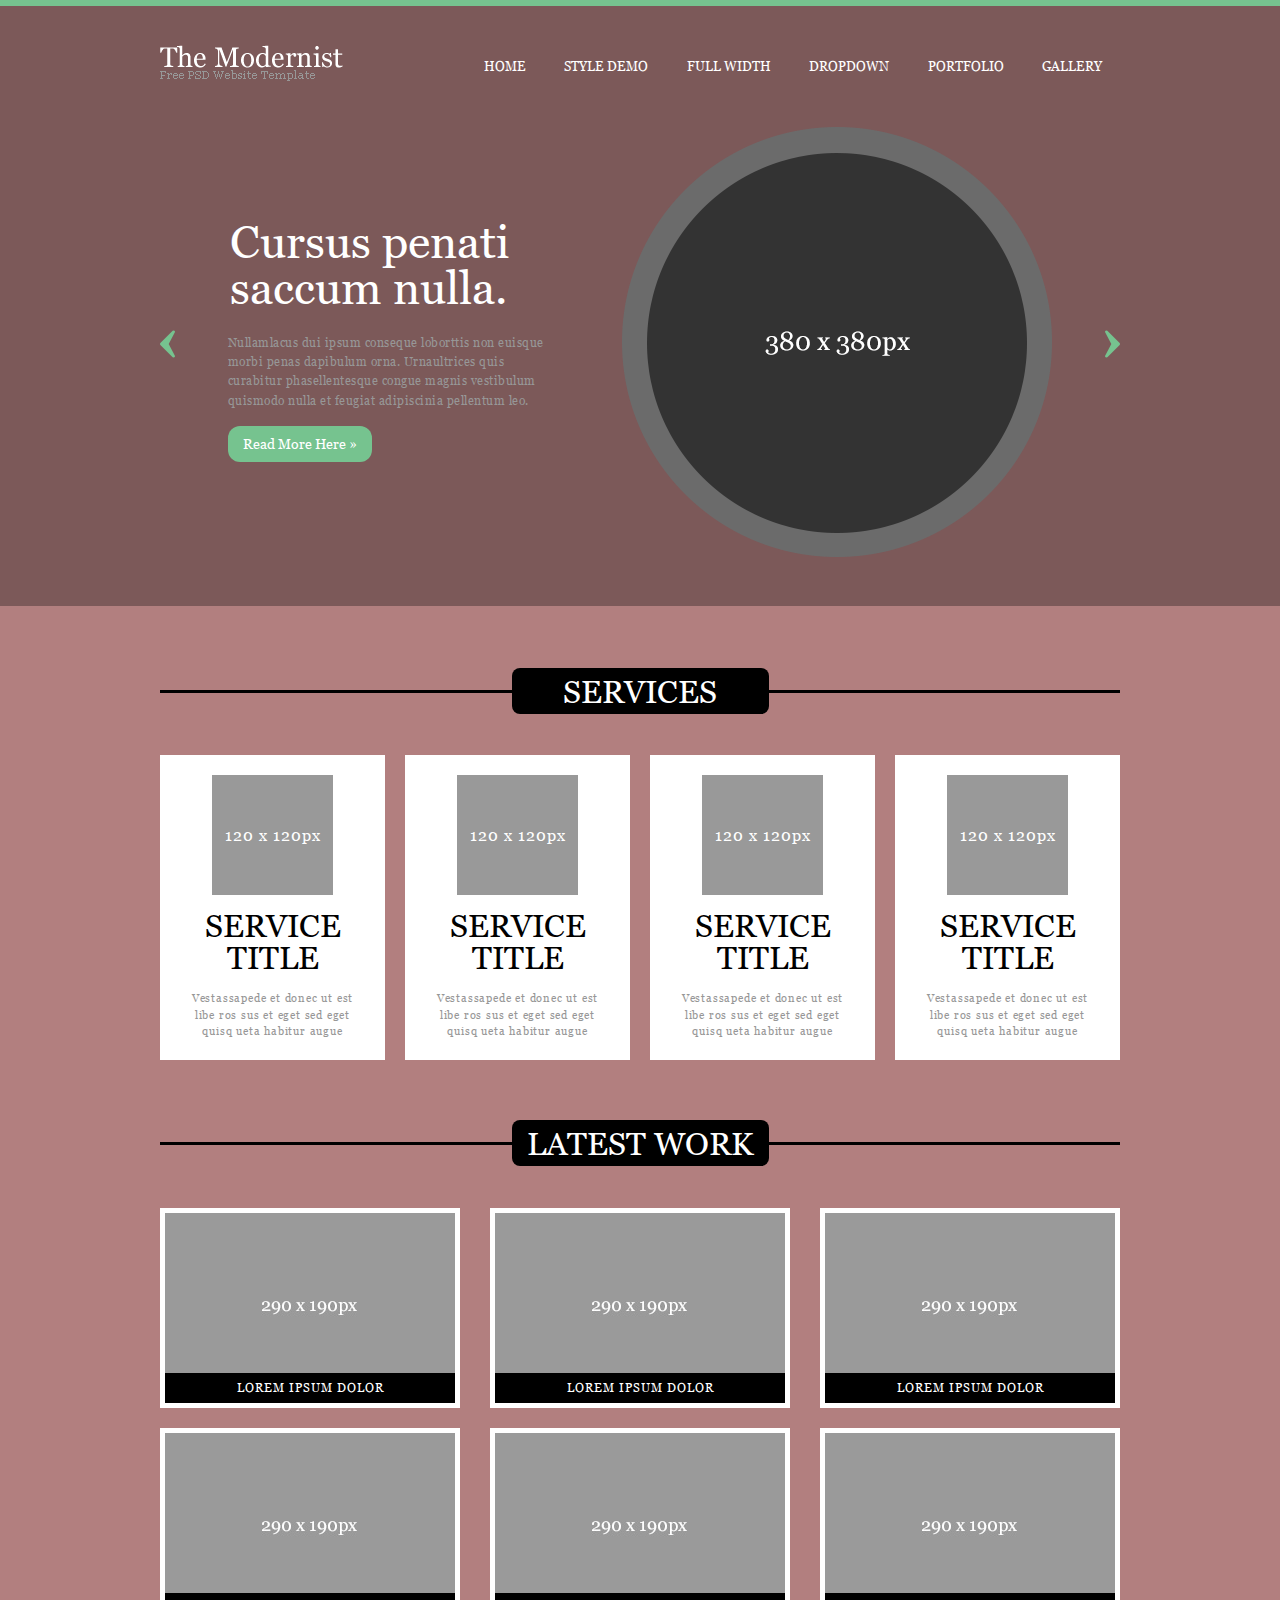
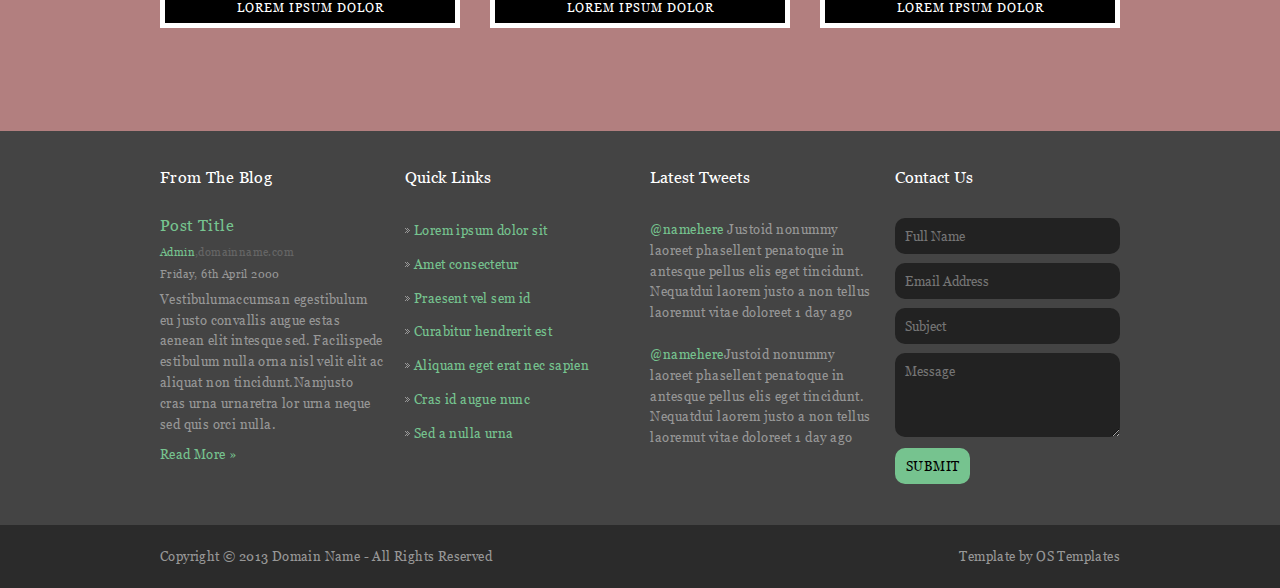
<file: index.html>
<!DOCTYPE html>
<html lang="en">
<head>
    <meta charset="UTF-8">
    <meta http-equiv="X-UA-Compatible" content="IE=edge">
    <meta name="viewport" content="width=device-width, initial-scale=1.0">
    <title>SASS Testing Project1</title>
    <link rel="stylesheet" href="css/reset.css">
    <link rel="stylesheet" href="css/share.css">
    <!-- <script src="http://ajax.googleapis.com/ajax/libs/jquery/1.9.1/jquery.min.js"></script> -->
</head>
<body>
    <header>
        <div class="container">
            <h1 class="logo"><a href="#">
                <img src="images/logo.png" alt="The Modernist">
            </a>
            </h1>
            <p class="menu-trigger">
                <span></span>
                <span></span>
                <span></span>
            </p>
           
                <ul class="nav"> 
                    <li><a href="#" class="active">Home</a></li>
                    <li><a href="#">Style Demo</a></li>
                    <li><a href="#">Full Width</a></li>
                    <li><a href="#">Dropdown</a></li>
                    <li><a href="#">Portfolio</a></li>
                    <li><a href="#">Gallery</a></li>
                </ul>
           
           
        </div>
    </header>
    <section class="sec-cursus">
        <div class="container">
            <div class="cursus-blk">
                <h2>Cursus penati 
                    saccum nulla.</h2>
                <p>Nullamlacus dui ipsum conseque loborttis 
                    non euisque morbi penas dapibulum orna. 
                    Urnaultrices quis curabitur phasellentesque 
                    congue magnis vestibulum quismodo 
                    nulla et feugiat adipiscinia pellentum leo.</p>
                    <a href="#">Read More Here »</a>
            </div>
            <div class="cursus-img">
                <!-- <span>380 x 380px</span> -->
                <img src="images/img_380px.png" alt="">
            </div>
        </div>
    </section>
    <section class="sec-service">
        <div class="container">
            <h3 class="cmn-header"><span>SERVICES</span></h3>
            <ul class="serviec-lists">
                <li>
                    <a href="#">
                    <div class="cmn-img">120 x 120px</div>
                    <h4 class="service-ttl">SERVICE TITLE</h4>
                    <p class="service-txt">Vestassapede et donec ut est libe ros sus et eget sed eget quisq ueta habitur augue</p>
                    </a>
                </li>
                <li>
                    <a href="#">
                        <div class="cmn-img">120 x 120px</div>
                    <h4 class="service-ttl">SERVICE TITLE</h4>
                    <p class="service-txt">Vestassapede et donec ut est libe ros sus et eget sed eget quisq ueta habitur augue</p>
                    </a>
                </li>
                <li>
                    <a href="#">
                        <div class="cmn-img">120 x 120px</div>
                    <h4 class="service-ttl">SERVICE TITLE</h4>
                    <p class="service-txt">Vestassapede et donec ut est libe ros sus et eget sed eget quisq ueta habitur augue</p>
                    </a>
                </li>
                <li>
                    <a href="#">
                        <div class="cmn-img">120 x 120px</div>
                    <h4 class="service-ttl">SERVICE TITLE</h4>
                    <p class="service-txt">Vestassapede et donec ut est libe ros sus et eget sed eget quisq ueta habitur augue</p>
                    </a>
                </li>
            </ul>
        </div>
    </section>

    <section class="sec-latestwork">
        <div class="container">
            <h3 class="cmn-header"><span>LATEST WORK</span></h3>
            <ul class="latest-lists">
                <li>
                    <a href="#">
                    <img src="images/Group 3.jpg" alt="" class="latest-img">
                    <p class="work-txt">LOREM IPSUM DOLOR</p>
                    </a>
                </li>
                <li>
                    <a href="#">
                        <img src="images/Group 3.jpg" alt="" class="latest-img">
                        <p class="work-txt">LOREM IPSUM DOLOR</p>
                        </a>
                </li>
                <li>
                    <a href="#">
                        <img src="images/Group 3.jpg" alt="" class="latest-img">
                        <p class="work-txt">LOREM IPSUM DOLOR</p>
                        </a>
                </li>
                <li>
                    <a href="#">
                        <img src="images/Group 3.jpg" alt="" class="latest-img">
                        <p class="work-txt">LOREM IPSUM DOLOR</p>
                        </a>
                </li>
                <li>
                    <a href="#">
                        <img src="images/Group 3.jpg" alt="" class="latest-img">
                        <p class="work-txt">LOREM IPSUM DOLOR</p>
                        </a>
                </li>
                <li>
                    <a href="#">
                        <img src="images/Group 3.jpg" alt="" class="latest-img">
                        <p class="work-txt">LOREM IPSUM DOLOR</p>
                        </a>
                </li>
                
            </ul>
        </div>
    </section>
    <section class="sec-footer">
        <div class="container">
            <ul class="footer">
                <li class="blog">
                    <h5 class="footer-header">From The Blog</h5>
                    <h6 class="footer-subheader">Post Title</h6>
                    <p class="link"><span class="admin">Admin</span> ,<a href="#">domainname.com</a></p>
                    <p class="date">Friday, 6th April 2000</p>
                    <p>Vestibulumaccumsan egestibulum <br>
                        eu justo convallis augue estas <br>
                        aenean elit intesque sed. Facilispede <br>
                        estibulum nulla orna nisl velit elit ac <br>
                        aliquat non tincidunt.Namjusto  <br>
                        cras urna urnaretra lor urna neque <br>
                        sed quis orci nulla.</p>
                        <a href="#" class="read-more">Read More »</a>
                </li>
                <li class="links"> 
                     <h5 class="footer-header">Quick Links</h5>
                     <ul>
                        <li><a href="#">Lorem ipsum dolor sit</a></li>
                        <li><a href="#">Amet consectetur</a></li>
                        <li><a href="#">Praesent vel sem id</a></li>
                        <li><a href="#">Curabitur hendrerit est</a></li>
                        <li><a href="#">Aliquam eget erat nec sapien</a></li>
                        <li><a href="#">Cras id augue nunc</a></li>
                        <li><a href="#">Sed a nulla urna</a></li>
                     </ul>
                </li>
                <li class="tweets">
                    <h5 class="footer-header">Latest Tweets</h5>
                    <p><a href="#" class="name">@namehere</a> Justoid nonummy laoreet 
                        phasellent penatoque in antesque 
                        pellus elis eget tincidunt.
                        Nequatdui laorem justo a non tellus 
                        laoremut vitae doloreet 1 day ago</p>
                    <p><a href="#" class="name">@namehere </a>Justoid nonummy laoreet 
                        phasellent penatoque in antesque
                        pellus elis eget tincidunt.
                        Nequatdui laorem justo a non tellus 
                        laoremut vitae doloreet 1 day ago</p>
                </li>
                <li class="contact-us">
                    <h5 class="footer-header">Contact Us</h5>
                    <form action="#">
                        <input type="name" placeholder="Full Name">
                        <input type="email" placeholder="Email Address">
                        <input type="text" placeholder="Subject">
                        <textarea name="text" id="" cols="30" rows="4" placeholder="Message"></textarea>
                        <input type="submit" placeholder="Submit" class="submit">
                    </form>
                </li>
            </ul>
        </div>
        <div class="copyright">
            <div class="container">
                <p>Copyright © 2013 Domain Name - All Rights Reserved</p>
                <p>Template by OS Templates</p>
            </div>
        </div>
      
    </section>
</body>
    <script src="js/all.min.js"></script>
    <script src="js/common.js"></script>
</html>
</file>
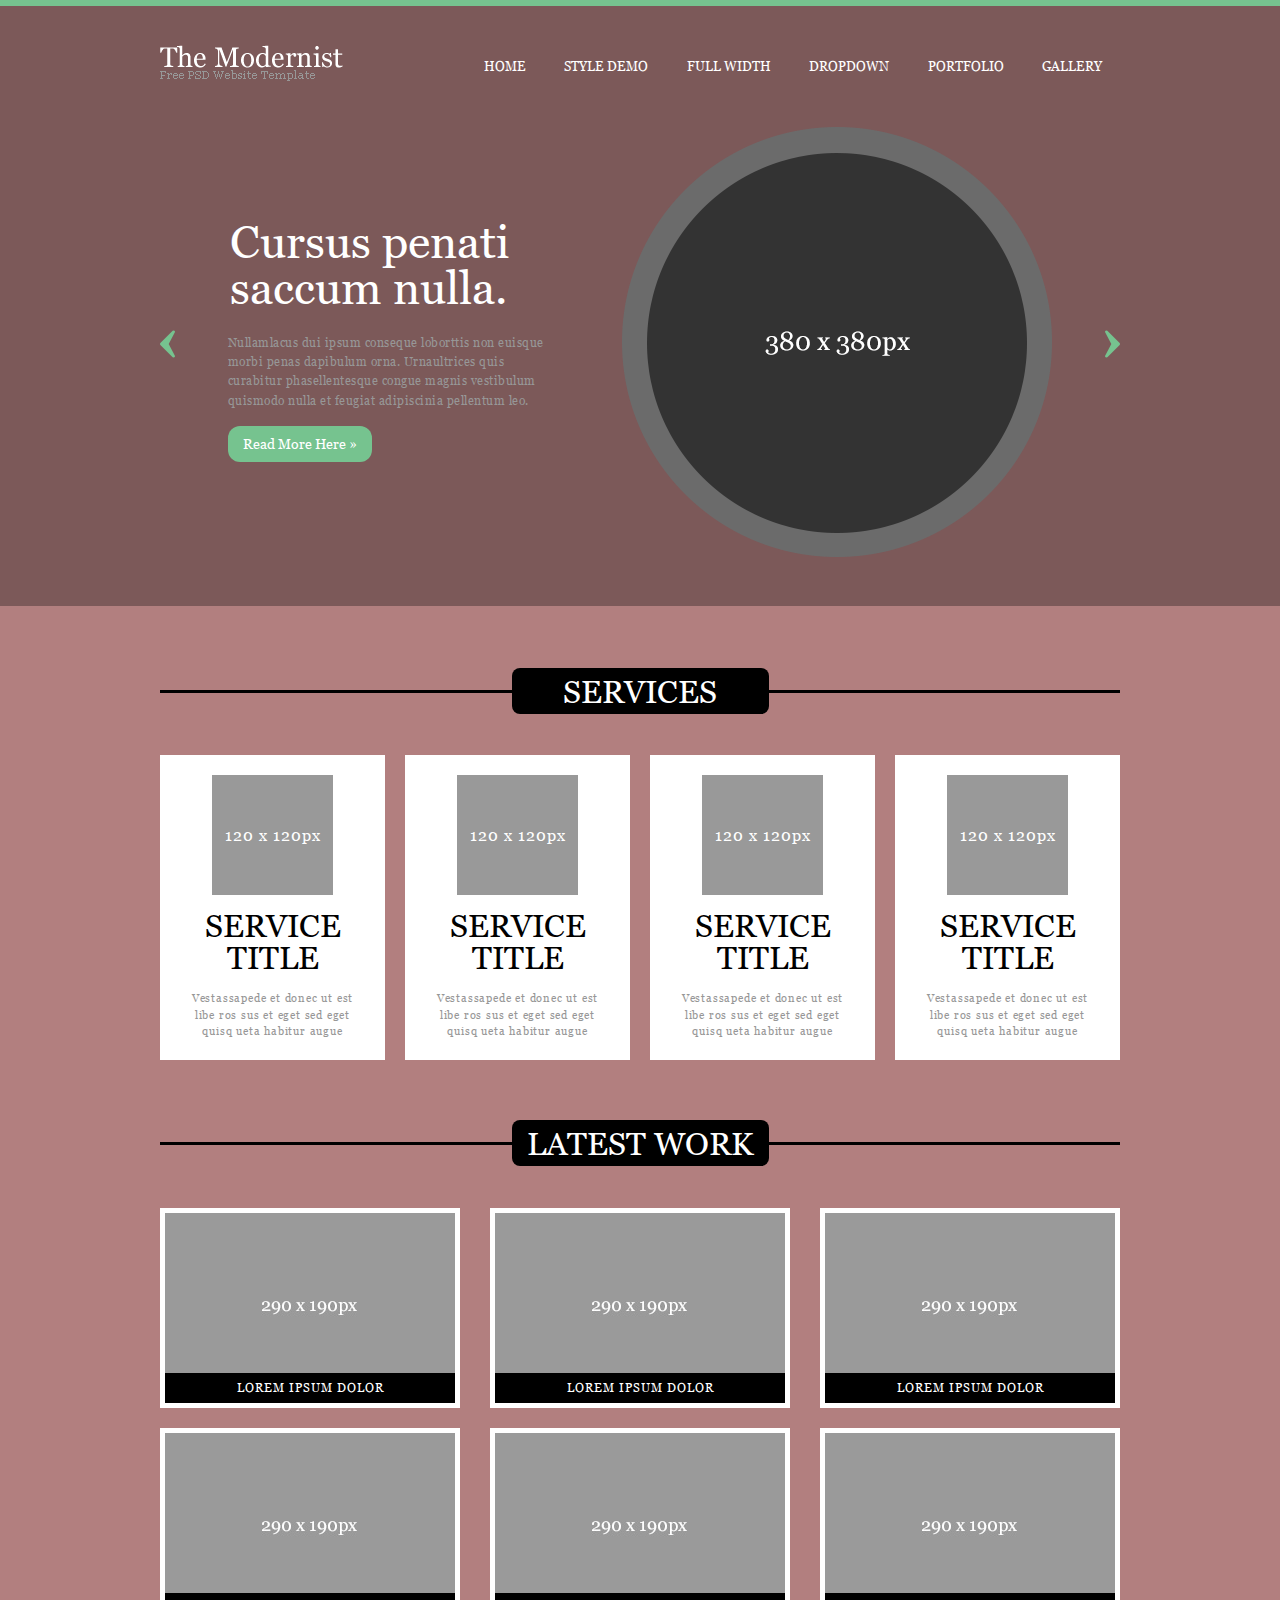
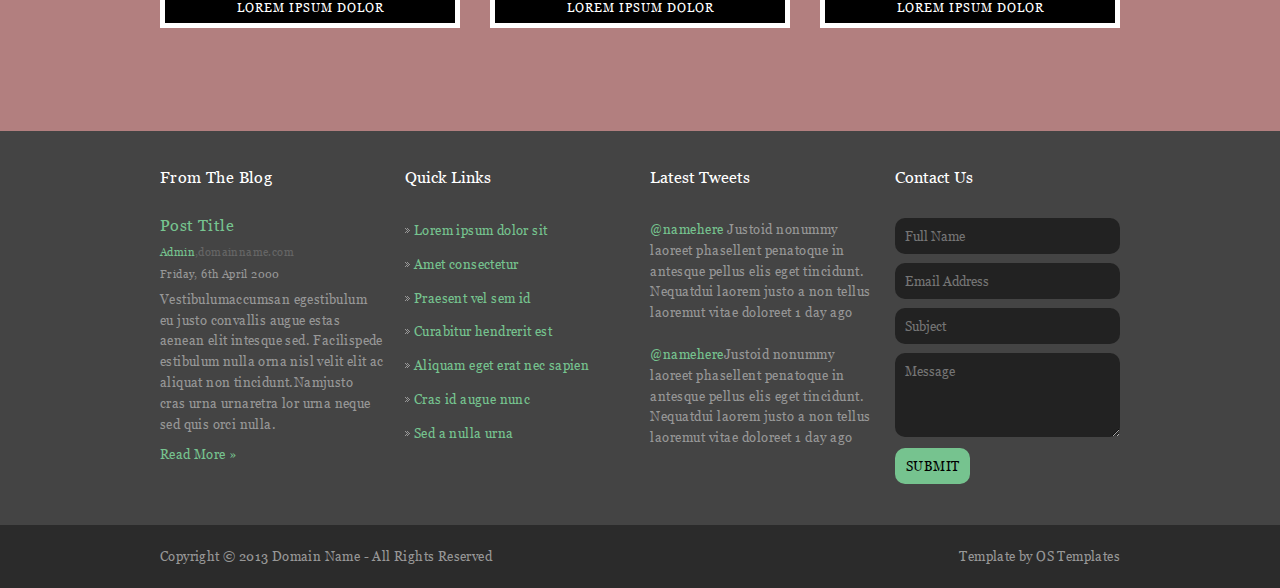
<file: testing pj(complete,perfect)sass/index.html>
<!DOCTYPE html>
<html lang="en">
<head>
    <meta charset="UTF-8">
    <meta http-equiv="X-UA-Compatible" content="IE=edge">
    <meta name="viewport" content="width=device-width, initial-scale=1.0">
    <title>SASS Testing Project1</title>
    <link rel="stylesheet" href="css/reset.css">
    <link rel="stylesheet" href="css/share.css">
    <!-- <script src="http://ajax.googleapis.com/ajax/libs/jquery/1.9.1/jquery.min.js"></script> -->
</head>
<body>
    <header>
        <div class="container">
            <h1 class="logo"><a href="#">
                <img src="images/logo.png" alt="The Modernist">
            </a>
            </h1>
            <p class="menu-trigger">
                <span></span>
                <span></span>
                <span></span>
            </p>
           
                <ul class="nav"> 
                    <li><a href="#" class="active">Home</a></li>
                    <li><a href="#">Style Demo</a></li>
                    <li><a href="#">Full Width</a></li>
                    <li><a href="#">Dropdown</a></li>
                    <li><a href="#">Portfolio</a></li>
                    <li><a href="#">Gallery</a></li>
                </ul>
           
           
        </div>
    </header>
    <section class="sec-cursus">
        <div class="container">
            <div class="cursus-blk">
                <h2>Cursus penati 
                    saccum nulla.</h2>
                <p>Nullamlacus dui ipsum conseque loborttis 
                    non euisque morbi penas dapibulum orna. 
                    Urnaultrices quis curabitur phasellentesque 
                    congue magnis vestibulum quismodo 
                    nulla et feugiat adipiscinia pellentum leo.</p>
                    <a href="#">Read More Here »</a>
            </div>
            <div class="cursus-img">
                <!-- <span>380 x 380px</span> -->
                <img src="images/img_380px.png" alt="">
            </div>
        </div>
    </section>
    <section class="sec-service">
        <div class="container">
            <h3 class="cmn-header"><span>SERVICES</span></h3>
            <ul class="serviec-lists">
                <li>
                    <a href="#">
                    <div class="cmn-img">120 x 120px</div>
                    <h4 class="service-ttl">SERVICE TITLE</h4>
                    <p class="service-txt">Vestassapede et donec ut est libe ros sus et eget sed eget quisq ueta habitur augue</p>
                    </a>
                </li>
                <li>
                    <a href="#">
                        <div class="cmn-img">120 x 120px</div>
                    <h4 class="service-ttl">SERVICE TITLE</h4>
                    <p class="service-txt">Vestassapede et donec ut est libe ros sus et eget sed eget quisq ueta habitur augue</p>
                    </a>
                </li>
                <li>
                    <a href="#">
                        <div class="cmn-img">120 x 120px</div>
                    <h4 class="service-ttl">SERVICE TITLE</h4>
                    <p class="service-txt">Vestassapede et donec ut est libe ros sus et eget sed eget quisq ueta habitur augue</p>
                    </a>
                </li>
                <li>
                    <a href="#">
                        <div class="cmn-img">120 x 120px</div>
                    <h4 class="service-ttl">SERVICE TITLE</h4>
                    <p class="service-txt">Vestassapede et donec ut est libe ros sus et eget sed eget quisq ueta habitur augue</p>
                    </a>
                </li>
            </ul>
        </div>
    </section>

    <section class="sec-latestwork">
        <div class="container">
            <h3 class="cmn-header"><span>LATEST WORK</span></h3>
            <ul class="latest-lists">
                <li>
                    <a href="#">
                    <img src="images/Group 3.jpg" alt="" class="latest-img">
                    <p class="work-txt">LOREM IPSUM DOLOR</p>
                    </a>
                </li>
                <li>
                    <a href="#">
                        <img src="images/Group 3.jpg" alt="" class="latest-img">
                        <p class="work-txt">LOREM IPSUM DOLOR</p>
                        </a>
                </li>
                <li>
                    <a href="#">
                        <img src="images/Group 3.jpg" alt="" class="latest-img">
                        <p class="work-txt">LOREM IPSUM DOLOR</p>
                        </a>
                </li>
                <li>
                    <a href="#">
                        <img src="images/Group 3.jpg" alt="" class="latest-img">
                        <p class="work-txt">LOREM IPSUM DOLOR</p>
                        </a>
                </li>
                <li>
                    <a href="#">
                        <img src="images/Group 3.jpg" alt="" class="latest-img">
                        <p class="work-txt">LOREM IPSUM DOLOR</p>
                        </a>
                </li>
                <li>
                    <a href="#">
                        <img src="images/Group 3.jpg" alt="" class="latest-img">
                        <p class="work-txt">LOREM IPSUM DOLOR</p>
                        </a>
                </li>
                
            </ul>
        </div>
    </section>
    <section class="sec-footer">
        <div class="container">
            <ul class="footer">
                <li class="blog">
                    <h5 class="footer-header">From The Blog</h5>
                    <h6 class="footer-subheader">Post Title</h6>
                    <p class="link"><span class="admin">Admin</span> ,<a href="#">domainname.com</a></p>
                    <p class="date">Friday, 6th April 2000</p>
                    <p>Vestibulumaccumsan egestibulum <br>
                        eu justo convallis augue estas <br>
                        aenean elit intesque sed. Facilispede <br>
                        estibulum nulla orna nisl velit elit ac <br>
                        aliquat non tincidunt.Namjusto  <br>
                        cras urna urnaretra lor urna neque <br>
                        sed quis orci nulla.</p>
                        <a href="#" class="read-more">Read More »</a>
                </li>
                <li class="links"> 
                     <h5 class="footer-header">Quick Links</h5>
                     <ul>
                        <li><a href="#">Lorem ipsum dolor sit</a></li>
                        <li><a href="#">Amet consectetur</a></li>
                        <li><a href="#">Praesent vel sem id</a></li>
                        <li><a href="#">Curabitur hendrerit est</a></li>
                        <li><a href="#">Aliquam eget erat nec sapien</a></li>
                        <li><a href="#">Cras id augue nunc</a></li>
                        <li><a href="#">Sed a nulla urna</a></li>
                     </ul>
                </li>
                <li class="tweets">
                    <h5 class="footer-header">Latest Tweets</h5>
                    <p><a href="#" class="name">@namehere</a> Justoid nonummy laoreet 
                        phasellent penatoque in antesque 
                        pellus elis eget tincidunt.
                        Nequatdui laorem justo a non tellus 
                        laoremut vitae doloreet 1 day ago</p>
                    <p><a href="#" class="name">@namehere </a>Justoid nonummy laoreet 
                        phasellent penatoque in antesque
                        pellus elis eget tincidunt.
                        Nequatdui laorem justo a non tellus 
                        laoremut vitae doloreet 1 day ago</p>
                </li>
                <li class="contact-us">
                    <h5 class="footer-header">Contact Us</h5>
                    <form action="#">
                        <input type="name" placeholder="Full Name">
                        <input type="email" placeholder="Email Address">
                        <input type="text" placeholder="Subject">
                        <textarea name="text" id="" cols="30" rows="4" placeholder="Message"></textarea>
                        <input type="submit" placeholder="Submit" class="submit">
                    </form>
                </li>
            </ul>
        </div>
        <div class="copyright">
            <div class="container">
                <p>Copyright © 2013 Domain Name - All Rights Reserved</p>
                <p>Template by OS Templates</p>
            </div>
        </div>
      
    </section>
</body>
    <script src="js/all.min.js"></script>
    <script src="js/common.js"></script>
</html>
</file>
<file: css/share.css>
@font-face {
  font-family: "Georgia";
  src: url("/fonts/georgia.ttf");
}
* {
  box-sizing: border-box;
  padding: 0;
  margin: 0;
}

img {
  max-width: 100%;
}

.container {
  max-width: 960px;
  margin: 0 auto;
}
@media screen and (min-width : 768px) and (max-width: 1024px) {
  .container {
    max-width: 93.75vw;
  }
}
@media screen and (max-width : 767.9px) {
  .container {
    max-width: 100%;
    padding: 0 2.43vw;
  }
}

body {
  background-color: #7c5959;
  border-top: 6px solid #76c38f;
  color: #fff;
  font-weight: 400;
  font-family: "Georgia", sans-serif;
}
@media screen and (min-width : 768px) and (max-width: 1024px) {
  body {
    border-top: 0.586vw solid #76c38f;
  }
}
@media screen and (max-width : 767.9px) {
  body {
    border-top: 0.782vw solid #76c38f;
  }
}
body header .container {
  display: flex;
  justify-content: space-between;
  padding: 39px 0;
}
@media screen and (min-width : 768px) and (max-width: 1024px) {
  body header .container {
    padding: 3.809vw 0;
  }
}
@media screen and (max-width : 767.9px) {
  body header .container {
    padding: 5.085vw 2.43vw;
  }
}
body header .container .menu-trigger,
body header .container .menu-trigger span {
  display: inline-block;
  transition: all 0.4s;
  box-sizing: border-box;
}
body header .container .menu-trigger {
  position: fixed;
  top: 2.608vw;
  right: 2.608vw;
  width: 3.911vw;
  height: 3.129vw;
  z-index: 3;
  cursor: pointer;
  transition: all 400ms;
  -webkit-transition: all 400ms;
  z-index: 9999;
  display: none;
}
body header .container .menu-trigger span {
  position: absolute;
  width: 3.911vw;
  height: 0.522vw;
  background: #fff;
  border-radius: 1.304vw;
  -webkit-transition: all 400ms;
  transition: all 400ms;
}
body header .container .menu-trigger span:nth-of-type(1) {
  top: 0;
}
body header .container .menu-trigger span:nth-of-type(2) {
  top: 1.304vw;
}
body header .container .menu-trigger span:nth-of-type(3) {
  top: 2.608vw;
}
body header .container .menu-trigger.active {
  transform: rotate(180deg);
  -webkit-transform: rotate(180deg);
}
body header .container .menu-trigger.active span:nth-of-type(1) {
  transform: translate(-0.913vw, 0.491vw) rotate(45deg);
  -webkit-transform: translate(-0.913vw, 0.491vw) rotate(45deg);
}
body header .container .menu-trigger.active span:nth-of-type(2) {
  opacity: 0;
}
body header .container .menu-trigger.active span:nth-of-type(3) {
  transform: translate(-0.913vw, -2.216vw) rotate(-45deg);
  -webkit-transform: translate(-0.913vw, -2.216vw) rotate(-45deg);
}
@media screen and (max-width : 767.9px) {
  body header .container .menu-trigger {
    display: block;
  }
}
body header .container .nav {
  list-style-type: none;
  display: flex;
  justify-content: space-between;
  width: 660px;
  margin: 4px 0;
  padding-left: 6px;
}
@media screen and (min-width : 768px) and (max-width: 1024px) {
  body header .container .nav {
    width: 64.453vw;
    margin: 0.391vw 0;
    padding-left: 0.586vw;
  }
}
@media screen and (max-width : 767.9px) {
  body header .container .nav {
    position: fixed;
    width: 100%;
    top: -0.782vw;
    right: 100%;
    background-color: rgba(33, 33, 33, 0.9);
    height: 100%;
    padding-top: 7.823vw;
    display: block;
    z-index: 999;
  }
}
body header .container .nav li {
  margin-right: 2px;
}
@media screen and (min-width : 768px) and (max-width: 1024px) {
  body header .container .nav li {
    margin-right: 0.195vw;
  }
}
@media screen and (max-width : 767.9px) {
  body header .container .nav li {
    margin-right: 0.261vw;
  }
}
body header .container .nav li a {
  font-size: 13px;
  padding: 11px 18px;
  text-transform: uppercase;
  text-align: center;
  border-radius: 10px;
}
@media screen and (min-width : 768px) and (max-width: 1024px) {
  body header .container .nav li a {
    font-size: 1.27vw;
    padding: 1.074vw 1.758vw;
    border-radius: 0.977vw;
  }
}
@media screen and (max-width : 767.9px) {
  body header .container .nav li a {
    font-size: 1.695vw;
    padding: 1.434vw 2.347vw;
    border-radius: 1.304vw;
  }
}
body header .container .nav li.active, body header .container .nav li:hover {
  background-color: #76c38f;
}
body header .container .nav li:last-child {
  margin-right: 0;
}
body .sec-cursus {
  padding-bottom: 47px;
}
@media screen and (min-width : 768px) and (max-width: 1024px) {
  body .sec-cursus {
    padding-bottom: 4.59vw;
  }
}
@media screen and (max-width : 767.9px) {
  body .sec-cursus {
    padding-bottom: 6.128vw;
  }
}
body .sec-cursus .container {
  display: flex;
  justify-content: space-evenly;
  position: relative;
}
@media screen and (max-width : 767.9px) {
  body .sec-cursus .container {
    flex-direction: column;
    align-items: center;
  }
}
body .sec-cursus .container::before, body .sec-cursus .container::after {
  content: "";
  position: absolute;
  width: 15px;
  height: 28px;
  top: 47%;
}
@media screen and (min-width : 768px) and (max-width: 1024px) {
  body .sec-cursus .container::before, body .sec-cursus .container::after {
    width: 1.465vw;
    height: 2.734vw;
  }
}
@media screen and (max-width : 767.9px) {
  body .sec-cursus .container::before, body .sec-cursus .container::after {
    width: 1.956vw;
    height: 3.651vw;
  }
}
body .sec-cursus .container::before {
  left: 0;
  background: url("/images/img_left_arrow.png") no-repeat center/contain;
}
@media screen and (max-width : 767.9px) {
  body .sec-cursus .container::before {
    left: 4%;
  }
}
body .sec-cursus .container::after {
  right: 0;
  background: url("/images/img_right_arrow.png") no-repeat center/contain;
}
@media screen and (max-width : 767.9px) {
  body .sec-cursus .container::after {
    right: 4%;
  }
}
body .sec-cursus .container .cursus-blk {
  width: 34%;
  padding: 92px 0;
}
@media screen and (min-width : 768px) and (max-width: 1024px) {
  body .sec-cursus .container .cursus-blk {
    padding: 8.984vw 0;
  }
}
@media screen and (max-width : 767.9px) {
  body .sec-cursus .container .cursus-blk {
    width: 80%;
    padding: 8.475vw 0;
  }
}
body .sec-cursus .container .cursus-blk h2 {
  font-size: 46px;
  padding-left: 2px;
}
@media screen and (min-width : 768px) and (max-width: 1024px) {
  body .sec-cursus .container .cursus-blk h2 {
    font-size: 4.492vw;
    padding-left: 0.195vw;
  }
}
@media screen and (max-width : 767.9px) {
  body .sec-cursus .container .cursus-blk h2 {
    font-size: 5.997vw;
    padding-left: 0.261vw;
  }
}
body .sec-cursus .container .cursus-blk p {
  font-size: 12px;
  color: #979797;
  padding: 22px 0 16px;
  line-height: 1.6;
  letter-spacing: 0.5px;
}
@media screen and (min-width : 768px) and (max-width: 1024px) {
  body .sec-cursus .container .cursus-blk p {
    font-size: 1.172vw;
    padding: 2.148vw 0 1.563vw;
    letter-spacing: 0.049vw;
  }
}
@media screen and (max-width : 767.9px) {
  body .sec-cursus .container .cursus-blk p {
    font-size: 1.565vw;
    padding: 2.868vw 0 2.086vw;
    letter-spacing: 0.065vw;
  }
}
body .sec-cursus .container .cursus-blk a {
  font-size: 14px;
  padding: 11px 10px;
  background-color: #76c38f;
  text-align: center;
  width: 144px;
  border-radius: 12px;
}
@media screen and (min-width : 768px) and (max-width: 1024px) {
  body .sec-cursus .container .cursus-blk a {
    font-size: 1.367vw;
    padding: 1.074vw 0.977vw;
    width: 14.063vw;
    border-radius: 1.172vw;
  }
}
@media screen and (max-width : 767.9px) {
  body .sec-cursus .container .cursus-blk a {
    font-size: 1.825vw;
    padding: 1.434vw 1.304vw;
    width: 18.774vw;
    border-radius: 1.565vw;
  }
}
body .sec-cursus .container .cursus-img {
  width: 430px;
}
@media screen and (min-width : 768px) and (max-width: 1024px) {
  body .sec-cursus .container .cursus-img {
    width: 41.992vw;
  }
}
@media screen and (max-width : 767.9px) {
  body .sec-cursus .container .cursus-img {
    width: 56.063vw;
  }
}
body .sec-service {
  background-color: #b27f7f;
  padding: 84px 0 20px;
  position: relative;
}
@media screen and (min-width : 768px) and (max-width: 1024px) {
  body .sec-service {
    padding: 8.203vw 0 1.953vw;
  }
}
@media screen and (max-width : 767.9px) {
  body .sec-service {
    padding: 10.952vw 0 2.608vw;
  }
}
body .sec-service .cmn-header {
  position: relative;
  border-bottom: 3px solid #000000;
}
@media screen and (min-width : 768px) and (max-width: 1024px) {
  body .sec-service .cmn-header {
    border-bottom: 0.293vw solid #000000;
  }
}
@media screen and (max-width : 767.9px) {
  body .sec-service .cmn-header {
    border-bottom: 0.391vw solid #000000;
  }
}
body .sec-service .cmn-header span {
  font-size: 32px;
  text-align: center;
  margin: 0 auto;
  display: block;
  background-color: #000000;
  width: 257px;
  position: absolute;
  left: 0;
  right: 0;
  top: -22px;
  border-radius: 8px;
  padding: 7px 0;
}
@media screen and (min-width : 768px) and (max-width: 1024px) {
  body .sec-service .cmn-header span {
    font-size: 3.125vw;
    width: 25.098vw;
    top: -2.148vw;
    border-radius: 0.781vw;
    padding: 0.684vw 0;
  }
}
@media screen and (max-width : 767.9px) {
  body .sec-service .cmn-header span {
    font-size: 4.172vw;
    width: 33.507vw;
    top: -2.868vw;
    border-radius: 1.043vw;
    padding: 0.913vw 0;
  }
}
body .sec-service .serviec-lists {
  display: flex;
  margin: 62px 0;
  justify-content: space-between;
}
@media screen and (min-width : 768px) and (max-width: 1024px) {
  body .sec-service .serviec-lists {
    margin: 6.055vw 0;
  }
}
@media screen and (max-width : 767.9px) {
  body .sec-service .serviec-lists {
    flex-wrap: wrap;
    margin: 8.083vw 1.956vw;
    justify-content: space-around;
  }
}
body .sec-service .serviec-lists li {
  background-color: #fff;
  width: 225px;
  margin: 0 auto;
  padding: 20px 23px;
  color: #979797;
  text-align: center;
  margin: 0;
}
@media screen and (min-width : 768px) and (max-width: 1024px) {
  body .sec-service .serviec-lists li {
    width: 21.973vw;
    padding: 1.953vw 2.246vw;
  }
}
@media screen and (max-width : 767.9px) {
  body .sec-service .serviec-lists li {
    width: 33.335vw;
    padding: 2.608vw 2.999vw;
    margin-bottom: 2.868vw;
  }
}
body .sec-service .serviec-lists li .cmn-img {
  padding: 52px 0;
  background-color: #999999;
  color: #fff;
  margin: 0 29px;
  letter-spacing: 1px;
}
@media screen and (min-width : 768px) and (max-width: 1024px) {
  body .sec-service .serviec-lists li .cmn-img {
    padding: 5.078vw 0;
    margin: 0 2.832vw;
    letter-spacing: 0.098vw;
  }
}
@media screen and (max-width : 767.9px) {
  body .sec-service .serviec-lists li .cmn-img {
    padding: 6.78vw 0;
    margin: 0 3.781vw;
    letter-spacing: 0.13vw;
  }
}
body .sec-service .serviec-lists li img {
  display: block;
  margin: 0 auto;
}
body .sec-service .serviec-lists li .service-ttl {
  padding: 14px 0 17px;
  font-size: 32px;
  color: #000000;
}
@media screen and (min-width : 768px) and (max-width: 1024px) {
  body .sec-service .serviec-lists li .service-ttl {
    padding: 1.367vw 0 1.66vw;
    font-size: 3.125vw;
  }
}
@media screen and (max-width : 767.9px) {
  body .sec-service .serviec-lists li .service-ttl {
    padding: 1.825vw 0 2.216vw;
    font-size: 4.172vw;
  }
}
body .sec-service .serviec-lists li .service-txt {
  font-size: 11px;
  line-height: 1.5;
  letter-spacing: 0.8px;
}
@media screen and (min-width : 768px) and (max-width: 1024px) {
  body .sec-service .serviec-lists li .service-txt {
    font-size: 1.074vw;
    letter-spacing: 0.078vw;
  }
}
@media screen and (max-width : 767.9px) {
  body .sec-service .serviec-lists li .service-txt {
    font-size: 1.834vw;
    letter-spacing: 0.104vw;
  }
}
body .sec-service .serviec-lists li:hover {
  background-color: #76c38f;
  color: #fff;
}
body .sec-service .serviec-lists li:hover .cmn-img {
  background-color: #fff;
  color: #000000;
}
body .sec-service .serviec-lists li:hover .service-ttl {
  color: #fff;
}
body .sec-latestwork {
  background-color: #b27f7f;
  padding: 0 0 83px;
  position: relative;
}
@media screen and (min-width : 768px) and (max-width: 1024px) {
  body .sec-latestwork {
    padding: 0 0 8.105vw;
  }
}
@media screen and (max-width : 767.9px) {
  body .sec-latestwork {
    padding: 0 0 10.821vw;
  }
}
body .sec-latestwork .cmn-header {
  position: relative;
  border-bottom: 3px solid #000000;
}
@media screen and (min-width : 768px) and (max-width: 1024px) {
  body .sec-latestwork .cmn-header {
    border-bottom: 0.293vw solid #000000;
  }
}
@media screen and (max-width : 767.9px) {
  body .sec-latestwork .cmn-header {
    border-bottom: 0.391vw solid #000000;
  }
}
body .sec-latestwork .cmn-header span {
  font-size: 32px;
  text-align: center;
  margin: 0 auto;
  display: block;
  background-color: #000000;
  width: 257px;
  position: absolute;
  left: 0;
  right: 0;
  top: -22px;
  border-radius: 8px;
  padding: 7px 0;
}
@media screen and (min-width : 768px) and (max-width: 1024px) {
  body .sec-latestwork .cmn-header span {
    font-size: 3.125vw;
    width: 25.098vw;
    top: -2.148vw;
    border-radius: 0.781vw;
    padding: 0.684vw 0;
  }
}
@media screen and (max-width : 767.9px) {
  body .sec-latestwork .cmn-header span {
    font-size: 4.172vw;
    width: 33.507vw;
    top: -2.868vw;
    border-radius: 1.043vw;
    padding: 0.913vw 0;
  }
}
body .sec-latestwork .latest-lists {
  display: flex;
  flex-wrap: wrap;
  justify-content: space-between;
  margin-top: 63px;
  position: relative;
}
@media screen and (min-width : 768px) and (max-width: 1024px) {
  body .sec-latestwork .latest-lists {
    margin-top: 6.152vw;
  }
}
@media screen and (max-width : 767.9px) {
  body .sec-latestwork .latest-lists {
    margin-top: 8.214vw;
    justify-content: space-around;
  }
}
body .sec-latestwork .latest-lists li {
  border: 5px solid #fff;
  margin-bottom: 20px;
  position: relative;
  cursor: pointer;
}
@media screen and (min-width : 768px) and (max-width: 1024px) {
  body .sec-latestwork .latest-lists li {
    border: 0.488vw solid #fff;
    margin-bottom: 1.953vw;
    width: 31%;
  }
}
@media screen and (max-width : 767.9px) {
  body .sec-latestwork .latest-lists li {
    border: 0.652vw solid #fff;
    margin-bottom: 2.608vw;
  }
}
body .sec-latestwork .latest-lists li::after {
  background-color: rgba(0, 0, 0, 0.5);
  position: absolute;
  content: "";
  width: 290px;
  height: 190px;
  top: 0;
  display: none;
}
@media screen and (min-width : 768px) and (max-width: 1024px) {
  body .sec-latestwork .latest-lists li::after {
    width: 28.32vw;
    height: 18.555vw;
  }
}
@media screen and (max-width : 767.9px) {
  body .sec-latestwork .latest-lists li::after {
    width: 37.81vw;
    height: 24.772vw;
  }
}
body .sec-latestwork .latest-lists li:hover {
  border: 5px solid #76c38f;
}
@media screen and (min-width : 768px) and (max-width: 1024px) {
  body .sec-latestwork .latest-lists li:hover {
    border: 0.488vw solid #76c38f;
  }
}
@media screen and (max-width : 767.9px) {
  body .sec-latestwork .latest-lists li:hover {
    border: 0.652vw solid #76c38f;
  }
}
body .sec-latestwork .latest-lists li:hover::after {
  display: block;
}
body .sec-latestwork .latest-lists .latest-img {
  vertical-align: bottom;
  position: relative;
  width: 290px;
}
@media screen and (min-width : 768px) and (max-width: 1024px) {
  body .sec-latestwork .latest-lists .latest-img {
    width: 28.32vw;
  }
}
@media screen and (max-width : 767.9px) {
  body .sec-latestwork .latest-lists .latest-img {
    width: 37.81vw;
  }
}
body .sec-latestwork .latest-lists .work-txt {
  background-color: rgb(0, 0, 0);
  text-align: center;
  font-size: 12px;
  letter-spacing: 1px;
  position: absolute;
  width: 100%;
  bottom: 0;
  padding: 9px 0;
}
@media screen and (min-width : 768px) and (max-width: 1024px) {
  body .sec-latestwork .latest-lists .work-txt {
    font-size: 1.172vw;
    letter-spacing: 0.098vw;
    padding: 0.879vw 0;
  }
}
@media screen and (max-width : 767.9px) {
  body .sec-latestwork .latest-lists .work-txt {
    font-size: 2.565vw;
    letter-spacing: 0.13vw;
    padding: 1.173vw 0;
  }
}
body .sec-footer {
  background-color: #444444;
  padding: 34px 0 0;
}
@media screen and (min-width : 768px) and (max-width: 1024px) {
  body .sec-footer {
    padding: 3.32vw 0 0;
  }
}
@media screen and (max-width : 767.9px) {
  body .sec-footer {
    padding: 4.433vw 0 0;
  }
}
body .sec-footer .footer {
  display: flex;
  justify-content: space-between;
  line-height: 1.6;
  padding-bottom: 32px;
}
@media screen and (min-width : 768px) and (max-width: 1024px) {
  body .sec-footer .footer {
    padding-bottom: 3.125vw;
  }
}
@media screen and (max-width : 767.9px) {
  body .sec-footer .footer {
    padding-bottom: 4.172vw;
    flex-wrap: wrap;
    justify-content: space-around;
  }
}
body .sec-footer .footer li {
  width: 225px;
  font-size: 13px;
}
@media screen and (min-width : 768px) and (max-width: 1024px) {
  body .sec-footer .footer li {
    width: 21.973vw;
    font-size: 1.27vw;
  }
}
@media screen and (max-width : 767.9px) {
  body .sec-footer .footer li {
    width: 37.335vw;
    font-size: 1.695vw;
  }
}
body .sec-footer .footer li .footer-header {
  font-size: 16px;
  color: #fff;
  padding-bottom: 23px;
}
@media screen and (min-width : 768px) and (max-width: 1024px) {
  body .sec-footer .footer li .footer-header {
    font-size: 1.563vw;
    padding-bottom: 2.246vw;
  }
}
@media screen and (max-width : 767.9px) {
  body .sec-footer .footer li .footer-header {
    font-size: 2.086vw;
    padding-bottom: 2.999vw;
  }
}
body .sec-footer .footer li input {
  display: block;
}
body .sec-footer .footer .blog {
  color: #979797;
  letter-spacing: 0.4px;
}
@media screen and (min-width : 768px) and (max-width: 1024px) {
  body .sec-footer .footer .blog {
    letter-spacing: 0.039vw;
  }
}
@media screen and (max-width : 767.9px) {
  body .sec-footer .footer .blog {
    letter-spacing: 0.052vw;
  }
}
body .sec-footer .footer .blog .footer-subheader {
  font-size: 16px;
  color: #76c38f;
}
@media screen and (min-width : 768px) and (max-width: 1024px) {
  body .sec-footer .footer .blog .footer-subheader {
    font-size: 1.563vw;
  }
}
@media screen and (max-width : 767.9px) {
  body .sec-footer .footer .blog .footer-subheader {
    font-size: 2.086vw;
  }
}
body .sec-footer .footer .blog .link {
  color: #666666;
  display: flex;
  font-size: 11px;
  padding: 5px 0;
}
@media screen and (min-width : 768px) and (max-width: 1024px) {
  body .sec-footer .footer .blog .link {
    font-size: 1.074vw;
    padding: 0.488vw 0;
  }
}
@media screen and (max-width : 767.9px) {
  body .sec-footer .footer .blog .link {
    font-size: 1.434vw;
    padding: 0.652vw 0;
  }
}
body .sec-footer .footer .blog .link .admin {
  color: #76c38f;
  display: inline-block;
}
body .sec-footer .footer .blog .date {
  font-size: 11px;
  padding: 0 0 5px;
}
@media screen and (min-width : 768px) and (max-width: 1024px) {
  body .sec-footer .footer .blog .date {
    font-size: 1.074vw;
    padding: 0 0 0.488vw;
  }
}
@media screen and (max-width : 767.9px) {
  body .sec-footer .footer .blog .date {
    font-size: 1.434vw;
    padding: 0 0 0.652vw;
  }
}
body .sec-footer .footer .blog .read-more {
  color: #76c38f;
  font-size: 13px;
  padding-top: 10px;
}
@media screen and (min-width : 768px) and (max-width: 1024px) {
  body .sec-footer .footer .blog .read-more {
    font-size: 1.27vw;
    padding-top: 0.977vw;
  }
}
@media screen and (max-width : 767.9px) {
  body .sec-footer .footer .blog .read-more {
    font-size: 1.695vw;
    padding-top: 1.304vw;
  }
}
body .sec-footer .footer .links a {
  color: #76c38f;
  position: relative;
  padding: 7px 9px 6px;
  letter-spacing: 0.4px;
}
@media screen and (min-width : 768px) and (max-width: 1024px) {
  body .sec-footer .footer .links a {
    padding: 0.684vw 0.879vw 0.586vw;
    letter-spacing: 0.039vw;
  }
}
@media screen and (max-width : 767.9px) {
  body .sec-footer .footer .links a {
    padding: 0.913vw 1.173vw 0.782vw;
    letter-spacing: 0.052vw;
  }
}
body .sec-footer .footer .links a::before {
  background: url("/images/img_composite.png") no-repeat center/contain;
  position: absolute;
  width: 5px;
  height: 5px;
  content: "";
  left: 0;
  top: 15px;
}
@media screen and (min-width : 768px) and (max-width: 1024px) {
  body .sec-footer .footer .links a::before {
    width: 0.488vw;
    height: 0.488vw;
    top: 1.465vw;
  }
}
@media screen and (max-width : 767.9px) {
  body .sec-footer .footer .links a::before {
    width: 0.652vw;
    height: 0.652vw;
    top: 1.956vw;
  }
}
body .sec-footer .footer .tweets {
  color: #979797;
}
body .sec-footer .footer .tweets .name {
  display: inline-block;
  color: #76c38f;
}
body .sec-footer .footer .tweets p {
  padding-top: 6px;
  padding-bottom: 15px;
  letter-spacing: 0.5px;
}
@media screen and (min-width : 768px) and (max-width: 1024px) {
  body .sec-footer .footer .tweets p {
    padding-top: 0.586vw;
    padding-bottom: 1.465vw;
    letter-spacing: 0.049vw;
  }
}
@media screen and (max-width : 767.9px) {
  body .sec-footer .footer .tweets p {
    padding-top: 0.782vw;
    padding-bottom: 1.956vw;
    letter-spacing: 0.065vw;
  }
}
body .sec-footer .footer .contact-us input,
body .sec-footer .footer .contact-us textarea {
  background-color: #222222;
  width: 100%;
  color: #989898;
  padding: 10px;
  border-radius: 10px;
  border: none;
  font-family: "Georgia", sans-serif;
}
@media screen and (min-width : 768px) and (max-width: 1024px) {
  body .sec-footer .footer .contact-us input,
body .sec-footer .footer .contact-us textarea {
    padding: 0.977vw;
    border-radius: 0.977vw;
  }
}
@media screen and (max-width : 767.9px) {
  body .sec-footer .footer .contact-us input,
body .sec-footer .footer .contact-us textarea {
    padding: 1.304vw;
    border-radius: 1.304vw;
  }
}
body .sec-footer .footer .contact-us input:focus,
body .sec-footer .footer .contact-us textarea:focus {
  outline: none;
}
body .sec-footer .footer .contact-us input::placeholder,
body .sec-footer .footer .contact-us textarea::placeholder {
  font-family: "Georgia", sans-serif;
}
@media screen and (min-width : 768px) and (max-width: 1024px) {
  body .sec-footer .footer .contact-us input::placeholder,
body .sec-footer .footer .contact-us textarea::placeholder {
    font-size: 1.27vw;
  }
}
@media screen and (max-width : 767.9px) {
  body .sec-footer .footer .contact-us input::placeholder,
body .sec-footer .footer .contact-us textarea::placeholder {
    font-size: 1.695vw;
  }
}
body .sec-footer .footer .contact-us input {
  margin: 5px 0 9px;
}
@media screen and (min-width : 768px) and (max-width: 1024px) {
  body .sec-footer .footer .contact-us input {
    margin: 0.488vw 0 0.879vw;
  }
}
@media screen and (max-width : 767.9px) {
  body .sec-footer .footer .contact-us input {
    margin: 0.652vw 0 1.173vw;
  }
}
body .sec-footer .footer .contact-us .submit {
  width: 75px;
  background-color: #76c38f;
  color: #000000;
  letter-spacing: 0.5px;
  text-transform: uppercase;
}
@media screen and (min-width : 768px) and (max-width: 1024px) {
  body .sec-footer .footer .contact-us .submit {
    width: 7.324vw;
    letter-spacing: 0.049vw;
    font-size: 1.27vw;
  }
}
@media screen and (max-width : 767.9px) {
  body .sec-footer .footer .contact-us .submit {
    width: 9.778vw;
    letter-spacing: 0.065vw;
    font-size: 1.695vw;
  }
}
body .sec-footer .copyright {
  background-color: #2b2b2b;
  font-size: 13px;
  color: #979797;
  padding: 25px 0;
  letter-spacing: 0.4px;
}
@media screen and (min-width : 768px) and (max-width: 1024px) {
  body .sec-footer .copyright {
    font-size: 1.27vw;
    padding: 2.441vw 0;
    letter-spacing: 0.039vw;
  }
}
@media screen and (max-width : 767.9px) {
  body .sec-footer .copyright {
    font-size: 1.695vw;
    padding: 3.259vw 0;
    letter-spacing: 0.052vw;
  }
}
body .sec-footer .copyright .container {
  display: flex;
  justify-content: space-between;
}
</file>
<file: testing pj(complete,perfect)sass/css/share.css>
@font-face {
  font-family: "Georgia";
  src: url("/fonts/georgia.ttf");
}
* {
  box-sizing: border-box;
  padding: 0;
  margin: 0;
}

img {
  max-width: 100%;
}

.container {
  max-width: 960px;
  margin: 0 auto;
}
@media screen and (min-width : 768px) and (max-width: 1024px) {
  .container {
    max-width: 93.75vw;
  }
}
@media screen and (max-width : 767.9px) {
  .container {
    max-width: 100%;
    padding: 0 2.43vw;
  }
}

body {
  background-color: #7c5959;
  border-top: 6px solid #76c38f;
  color: #fff;
  font-weight: 400;
  font-family: "Georgia", sans-serif;
}
@media screen and (min-width : 768px) and (max-width: 1024px) {
  body {
    border-top: 0.586vw solid #76c38f;
  }
}
@media screen and (max-width : 767.9px) {
  body {
    border-top: 0.782vw solid #76c38f;
  }
}
body header .container {
  display: flex;
  justify-content: space-between;
  padding: 39px 0;
}
@media screen and (min-width : 768px) and (max-width: 1024px) {
  body header .container {
    padding: 3.809vw 0;
  }
}
@media screen and (max-width : 767.9px) {
  body header .container {
    padding: 5.085vw 2.43vw;
  }
}
body header .container .menu-trigger,
body header .container .menu-trigger span {
  display: inline-block;
  transition: all 0.4s;
  box-sizing: border-box;
}
body header .container .menu-trigger {
  position: fixed;
  top: 2.608vw;
  right: 2.608vw;
  width: 3.911vw;
  height: 3.129vw;
  z-index: 3;
  cursor: pointer;
  transition: all 400ms;
  -webkit-transition: all 400ms;
  z-index: 9999;
  display: none;
}
body header .container .menu-trigger span {
  position: absolute;
  width: 3.911vw;
  height: 0.522vw;
  background: #fff;
  border-radius: 1.304vw;
  -webkit-transition: all 400ms;
  transition: all 400ms;
}
body header .container .menu-trigger span:nth-of-type(1) {
  top: 0;
}
body header .container .menu-trigger span:nth-of-type(2) {
  top: 1.304vw;
}
body header .container .menu-trigger span:nth-of-type(3) {
  top: 2.608vw;
}
body header .container .menu-trigger.active {
  transform: rotate(180deg);
  -webkit-transform: rotate(180deg);
}
body header .container .menu-trigger.active span:nth-of-type(1) {
  transform: translate(-0.913vw, 0.491vw) rotate(45deg);
  -webkit-transform: translate(-0.913vw, 0.491vw) rotate(45deg);
}
body header .container .menu-trigger.active span:nth-of-type(2) {
  opacity: 0;
}
body header .container .menu-trigger.active span:nth-of-type(3) {
  transform: translate(-0.913vw, -2.216vw) rotate(-45deg);
  -webkit-transform: translate(-0.913vw, -2.216vw) rotate(-45deg);
}
@media screen and (max-width : 767.9px) {
  body header .container .menu-trigger {
    display: block;
  }
}
body header .container .nav {
  list-style-type: none;
  display: flex;
  justify-content: space-between;
  width: 660px;
  margin: 4px 0;
  padding-left: 6px;
}
@media screen and (min-width : 768px) and (max-width: 1024px) {
  body header .container .nav {
    width: 64.453vw;
    margin: 0.391vw 0;
    padding-left: 0.586vw;
  }
}
@media screen and (max-width : 767.9px) {
  body header .container .nav {
    position: fixed;
    width: 100%;
    top: -0.782vw;
    right: 100%;
    background-color: rgba(33, 33, 33, 0.9);
    height: 100%;
    padding-top: 7.823vw;
    display: block;
    z-index: 999;
  }
}
body header .container .nav li {
  margin-right: 2px;
}
@media screen and (min-width : 768px) and (max-width: 1024px) {
  body header .container .nav li {
    margin-right: 0.195vw;
  }
}
@media screen and (max-width : 767.9px) {
  body header .container .nav li {
    margin-right: 0.261vw;
  }
}
body header .container .nav li a {
  font-size: 13px;
  padding: 11px 18px;
  text-transform: uppercase;
  text-align: center;
  border-radius: 10px;
}
@media screen and (min-width : 768px) and (max-width: 1024px) {
  body header .container .nav li a {
    font-size: 1.27vw;
    padding: 1.074vw 1.758vw;
    border-radius: 0.977vw;
  }
}
@media screen and (max-width : 767.9px) {
  body header .container .nav li a {
    font-size: 1.695vw;
    padding: 1.434vw 2.347vw;
    border-radius: 1.304vw;
  }
}
body header .container .nav li.active, body header .container .nav li:hover {
  background-color: #76c38f;
}
body header .container .nav li:last-child {
  margin-right: 0;
}
body .sec-cursus {
  padding-bottom: 47px;
}
@media screen and (min-width : 768px) and (max-width: 1024px) {
  body .sec-cursus {
    padding-bottom: 4.59vw;
  }
}
@media screen and (max-width : 767.9px) {
  body .sec-cursus {
    padding-bottom: 6.128vw;
  }
}
body .sec-cursus .container {
  display: flex;
  justify-content: space-evenly;
  position: relative;
}
@media screen and (max-width : 767.9px) {
  body .sec-cursus .container {
    flex-direction: column;
    align-items: center;
  }
}
body .sec-cursus .container::before, body .sec-cursus .container::after {
  content: "";
  position: absolute;
  width: 15px;
  height: 28px;
  top: 47%;
}
@media screen and (min-width : 768px) and (max-width: 1024px) {
  body .sec-cursus .container::before, body .sec-cursus .container::after {
    width: 1.465vw;
    height: 2.734vw;
  }
}
@media screen and (max-width : 767.9px) {
  body .sec-cursus .container::before, body .sec-cursus .container::after {
    width: 1.956vw;
    height: 3.651vw;
  }
}
body .sec-cursus .container::before {
  left: 0;
  background: url("/images/img_left_arrow.png") no-repeat center/contain;
}
@media screen and (max-width : 767.9px) {
  body .sec-cursus .container::before {
    left: 4%;
  }
}
body .sec-cursus .container::after {
  right: 0;
  background: url("/images/img_right_arrow.png") no-repeat center/contain;
}
@media screen and (max-width : 767.9px) {
  body .sec-cursus .container::after {
    right: 4%;
  }
}
body .sec-cursus .container .cursus-blk {
  width: 34%;
  padding: 92px 0;
}
@media screen and (min-width : 768px) and (max-width: 1024px) {
  body .sec-cursus .container .cursus-blk {
    padding: 8.984vw 0;
  }
}
@media screen and (max-width : 767.9px) {
  body .sec-cursus .container .cursus-blk {
    width: 80%;
    padding: 8.475vw 0;
  }
}
body .sec-cursus .container .cursus-blk h2 {
  font-size: 46px;
  padding-left: 2px;
}
@media screen and (min-width : 768px) and (max-width: 1024px) {
  body .sec-cursus .container .cursus-blk h2 {
    font-size: 4.492vw;
    padding-left: 0.195vw;
  }
}
@media screen and (max-width : 767.9px) {
  body .sec-cursus .container .cursus-blk h2 {
    font-size: 5.997vw;
    padding-left: 0.261vw;
  }
}
body .sec-cursus .container .cursus-blk p {
  font-size: 12px;
  color: #979797;
  padding: 22px 0 16px;
  line-height: 1.6;
  letter-spacing: 0.5px;
}
@media screen and (min-width : 768px) and (max-width: 1024px) {
  body .sec-cursus .container .cursus-blk p {
    font-size: 1.172vw;
    padding: 2.148vw 0 1.563vw;
    letter-spacing: 0.049vw;
  }
}
@media screen and (max-width : 767.9px) {
  body .sec-cursus .container .cursus-blk p {
    font-size: 1.565vw;
    padding: 2.868vw 0 2.086vw;
    letter-spacing: 0.065vw;
  }
}
body .sec-cursus .container .cursus-blk a {
  font-size: 14px;
  padding: 11px 10px;
  background-color: #76c38f;
  text-align: center;
  width: 144px;
  border-radius: 12px;
}
@media screen and (min-width : 768px) and (max-width: 1024px) {
  body .sec-cursus .container .cursus-blk a {
    font-size: 1.367vw;
    padding: 1.074vw 0.977vw;
    width: 14.063vw;
    border-radius: 1.172vw;
  }
}
@media screen and (max-width : 767.9px) {
  body .sec-cursus .container .cursus-blk a {
    font-size: 1.825vw;
    padding: 1.434vw 1.304vw;
    width: 18.774vw;
    border-radius: 1.565vw;
  }
}
body .sec-cursus .container .cursus-img {
  width: 430px;
}
@media screen and (min-width : 768px) and (max-width: 1024px) {
  body .sec-cursus .container .cursus-img {
    width: 41.992vw;
  }
}
@media screen and (max-width : 767.9px) {
  body .sec-cursus .container .cursus-img {
    width: 56.063vw;
  }
}
body .sec-service {
  background-color: #b27f7f;
  padding: 84px 0 20px;
  position: relative;
}
@media screen and (min-width : 768px) and (max-width: 1024px) {
  body .sec-service {
    padding: 8.203vw 0 1.953vw;
  }
}
@media screen and (max-width : 767.9px) {
  body .sec-service {
    padding: 10.952vw 0 2.608vw;
  }
}
body .sec-service .cmn-header {
  position: relative;
  border-bottom: 3px solid #000000;
}
@media screen and (min-width : 768px) and (max-width: 1024px) {
  body .sec-service .cmn-header {
    border-bottom: 0.293vw solid #000000;
  }
}
@media screen and (max-width : 767.9px) {
  body .sec-service .cmn-header {
    border-bottom: 0.391vw solid #000000;
  }
}
body .sec-service .cmn-header span {
  font-size: 32px;
  text-align: center;
  margin: 0 auto;
  display: block;
  background-color: #000000;
  width: 257px;
  position: absolute;
  left: 0;
  right: 0;
  top: -22px;
  border-radius: 8px;
  padding: 7px 0;
}
@media screen and (min-width : 768px) and (max-width: 1024px) {
  body .sec-service .cmn-header span {
    font-size: 3.125vw;
    width: 25.098vw;
    top: -2.148vw;
    border-radius: 0.781vw;
    padding: 0.684vw 0;
  }
}
@media screen and (max-width : 767.9px) {
  body .sec-service .cmn-header span {
    font-size: 4.172vw;
    width: 33.507vw;
    top: -2.868vw;
    border-radius: 1.043vw;
    padding: 0.913vw 0;
  }
}
body .sec-service .serviec-lists {
  display: flex;
  margin: 62px 0;
  justify-content: space-between;
}
@media screen and (min-width : 768px) and (max-width: 1024px) {
  body .sec-service .serviec-lists {
    margin: 6.055vw 0;
  }
}
@media screen and (max-width : 767.9px) {
  body .sec-service .serviec-lists {
    flex-wrap: wrap;
    margin: 8.083vw 1.956vw;
    justify-content: space-around;
  }
}
body .sec-service .serviec-lists li {
  background-color: #fff;
  width: 225px;
  margin: 0 auto;
  padding: 20px 23px;
  color: #979797;
  text-align: center;
  margin: 0;
}
@media screen and (min-width : 768px) and (max-width: 1024px) {
  body .sec-service .serviec-lists li {
    width: 21.973vw;
    padding: 1.953vw 2.246vw;
  }
}
@media screen and (max-width : 767.9px) {
  body .sec-service .serviec-lists li {
    width: 33.335vw;
    padding: 2.608vw 2.999vw;
    margin-bottom: 2.868vw;
  }
}
body .sec-service .serviec-lists li .cmn-img {
  padding: 52px 0;
  background-color: #999999;
  color: #fff;
  margin: 0 29px;
  letter-spacing: 1px;
}
@media screen and (min-width : 768px) and (max-width: 1024px) {
  body .sec-service .serviec-lists li .cmn-img {
    padding: 5.078vw 0;
    margin: 0 2.832vw;
    letter-spacing: 0.098vw;
  }
}
@media screen and (max-width : 767.9px) {
  body .sec-service .serviec-lists li .cmn-img {
    padding: 6.78vw 0;
    margin: 0 3.781vw;
    letter-spacing: 0.13vw;
  }
}
body .sec-service .serviec-lists li img {
  display: block;
  margin: 0 auto;
}
body .sec-service .serviec-lists li .service-ttl {
  padding: 14px 0 17px;
  font-size: 32px;
  color: #000000;
}
@media screen and (min-width : 768px) and (max-width: 1024px) {
  body .sec-service .serviec-lists li .service-ttl {
    padding: 1.367vw 0 1.66vw;
    font-size: 3.125vw;
  }
}
@media screen and (max-width : 767.9px) {
  body .sec-service .serviec-lists li .service-ttl {
    padding: 1.825vw 0 2.216vw;
    font-size: 4.172vw;
  }
}
body .sec-service .serviec-lists li .service-txt {
  font-size: 11px;
  line-height: 1.5;
  letter-spacing: 0.8px;
}
@media screen and (min-width : 768px) and (max-width: 1024px) {
  body .sec-service .serviec-lists li .service-txt {
    font-size: 1.074vw;
    letter-spacing: 0.078vw;
  }
}
@media screen and (max-width : 767.9px) {
  body .sec-service .serviec-lists li .service-txt {
    font-size: 1.834vw;
    letter-spacing: 0.104vw;
  }
}
body .sec-service .serviec-lists li:hover {
  background-color: #76c38f;
  color: #fff;
}
body .sec-service .serviec-lists li:hover .cmn-img {
  background-color: #fff;
  color: #000000;
}
body .sec-service .serviec-lists li:hover .service-ttl {
  color: #fff;
}
body .sec-latestwork {
  background-color: #b27f7f;
  padding: 0 0 83px;
  position: relative;
}
@media screen and (min-width : 768px) and (max-width: 1024px) {
  body .sec-latestwork {
    padding: 0 0 8.105vw;
  }
}
@media screen and (max-width : 767.9px) {
  body .sec-latestwork {
    padding: 0 0 10.821vw;
  }
}
body .sec-latestwork .cmn-header {
  position: relative;
  border-bottom: 3px solid #000000;
}
@media screen and (min-width : 768px) and (max-width: 1024px) {
  body .sec-latestwork .cmn-header {
    border-bottom: 0.293vw solid #000000;
  }
}
@media screen and (max-width : 767.9px) {
  body .sec-latestwork .cmn-header {
    border-bottom: 0.391vw solid #000000;
  }
}
body .sec-latestwork .cmn-header span {
  font-size: 32px;
  text-align: center;
  margin: 0 auto;
  display: block;
  background-color: #000000;
  width: 257px;
  position: absolute;
  left: 0;
  right: 0;
  top: -22px;
  border-radius: 8px;
  padding: 7px 0;
}
@media screen and (min-width : 768px) and (max-width: 1024px) {
  body .sec-latestwork .cmn-header span {
    font-size: 3.125vw;
    width: 25.098vw;
    top: -2.148vw;
    border-radius: 0.781vw;
    padding: 0.684vw 0;
  }
}
@media screen and (max-width : 767.9px) {
  body .sec-latestwork .cmn-header span {
    font-size: 4.172vw;
    width: 33.507vw;
    top: -2.868vw;
    border-radius: 1.043vw;
    padding: 0.913vw 0;
  }
}
body .sec-latestwork .latest-lists {
  display: flex;
  flex-wrap: wrap;
  justify-content: space-between;
  margin-top: 63px;
  position: relative;
}
@media screen and (min-width : 768px) and (max-width: 1024px) {
  body .sec-latestwork .latest-lists {
    margin-top: 6.152vw;
  }
}
@media screen and (max-width : 767.9px) {
  body .sec-latestwork .latest-lists {
    margin-top: 8.214vw;
    justify-content: space-around;
  }
}
body .sec-latestwork .latest-lists li {
  border: 5px solid #fff;
  margin-bottom: 20px;
  position: relative;
  cursor: pointer;
}
@media screen and (min-width : 768px) and (max-width: 1024px) {
  body .sec-latestwork .latest-lists li {
    border: 0.488vw solid #fff;
    margin-bottom: 1.953vw;
    width: 31%;
  }
}
@media screen and (max-width : 767.9px) {
  body .sec-latestwork .latest-lists li {
    border: 0.652vw solid #fff;
    margin-bottom: 2.608vw;
  }
}
body .sec-latestwork .latest-lists li::after {
  background-color: rgba(0, 0, 0, 0.5);
  position: absolute;
  content: "";
  width: 290px;
  height: 190px;
  top: 0;
  display: none;
}
@media screen and (min-width : 768px) and (max-width: 1024px) {
  body .sec-latestwork .latest-lists li::after {
    width: 28.32vw;
    height: 18.555vw;
  }
}
@media screen and (max-width : 767.9px) {
  body .sec-latestwork .latest-lists li::after {
    width: 37.81vw;
    height: 24.772vw;
  }
}
body .sec-latestwork .latest-lists li:hover {
  border: 5px solid #76c38f;
}
@media screen and (min-width : 768px) and (max-width: 1024px) {
  body .sec-latestwork .latest-lists li:hover {
    border: 0.488vw solid #76c38f;
  }
}
@media screen and (max-width : 767.9px) {
  body .sec-latestwork .latest-lists li:hover {
    border: 0.652vw solid #76c38f;
  }
}
body .sec-latestwork .latest-lists li:hover::after {
  display: block;
}
body .sec-latestwork .latest-lists .latest-img {
  vertical-align: bottom;
  position: relative;
  width: 290px;
}
@media screen and (min-width : 768px) and (max-width: 1024px) {
  body .sec-latestwork .latest-lists .latest-img {
    width: 28.32vw;
  }
}
@media screen and (max-width : 767.9px) {
  body .sec-latestwork .latest-lists .latest-img {
    width: 37.81vw;
  }
}
body .sec-latestwork .latest-lists .work-txt {
  background-color: rgb(0, 0, 0);
  text-align: center;
  font-size: 12px;
  letter-spacing: 1px;
  position: absolute;
  width: 100%;
  bottom: 0;
  padding: 9px 0;
}
@media screen and (min-width : 768px) and (max-width: 1024px) {
  body .sec-latestwork .latest-lists .work-txt {
    font-size: 1.172vw;
    letter-spacing: 0.098vw;
    padding: 0.879vw 0;
  }
}
@media screen and (max-width : 767.9px) {
  body .sec-latestwork .latest-lists .work-txt {
    font-size: 2.565vw;
    letter-spacing: 0.13vw;
    padding: 1.173vw 0;
  }
}
body .sec-footer {
  background-color: #444444;
  padding: 34px 0 0;
}
@media screen and (min-width : 768px) and (max-width: 1024px) {
  body .sec-footer {
    padding: 3.32vw 0 0;
  }
}
@media screen and (max-width : 767.9px) {
  body .sec-footer {
    padding: 4.433vw 0 0;
  }
}
body .sec-footer .footer {
  display: flex;
  justify-content: space-between;
  line-height: 1.6;
  padding-bottom: 32px;
}
@media screen and (min-width : 768px) and (max-width: 1024px) {
  body .sec-footer .footer {
    padding-bottom: 3.125vw;
  }
}
@media screen and (max-width : 767.9px) {
  body .sec-footer .footer {
    padding-bottom: 4.172vw;
    flex-wrap: wrap;
    justify-content: space-around;
  }
}
body .sec-footer .footer li {
  width: 225px;
  font-size: 13px;
}
@media screen and (min-width : 768px) and (max-width: 1024px) {
  body .sec-footer .footer li {
    width: 21.973vw;
    font-size: 1.27vw;
  }
}
@media screen and (max-width : 767.9px) {
  body .sec-footer .footer li {
    width: 37.335vw;
    font-size: 1.695vw;
  }
}
body .sec-footer .footer li .footer-header {
  font-size: 16px;
  color: #fff;
  padding-bottom: 23px;
}
@media screen and (min-width : 768px) and (max-width: 1024px) {
  body .sec-footer .footer li .footer-header {
    font-size: 1.563vw;
    padding-bottom: 2.246vw;
  }
}
@media screen and (max-width : 767.9px) {
  body .sec-footer .footer li .footer-header {
    font-size: 2.086vw;
    padding-bottom: 2.999vw;
  }
}
body .sec-footer .footer li input {
  display: block;
}
body .sec-footer .footer .blog {
  color: #979797;
  letter-spacing: 0.4px;
}
@media screen and (min-width : 768px) and (max-width: 1024px) {
  body .sec-footer .footer .blog {
    letter-spacing: 0.039vw;
  }
}
@media screen and (max-width : 767.9px) {
  body .sec-footer .footer .blog {
    letter-spacing: 0.052vw;
  }
}
body .sec-footer .footer .blog .footer-subheader {
  font-size: 16px;
  color: #76c38f;
}
@media screen and (min-width : 768px) and (max-width: 1024px) {
  body .sec-footer .footer .blog .footer-subheader {
    font-size: 1.563vw;
  }
}
@media screen and (max-width : 767.9px) {
  body .sec-footer .footer .blog .footer-subheader {
    font-size: 2.086vw;
  }
}
body .sec-footer .footer .blog .link {
  color: #666666;
  display: flex;
  font-size: 11px;
  padding: 5px 0;
}
@media screen and (min-width : 768px) and (max-width: 1024px) {
  body .sec-footer .footer .blog .link {
    font-size: 1.074vw;
    padding: 0.488vw 0;
  }
}
@media screen and (max-width : 767.9px) {
  body .sec-footer .footer .blog .link {
    font-size: 1.434vw;
    padding: 0.652vw 0;
  }
}
body .sec-footer .footer .blog .link .admin {
  color: #76c38f;
  display: inline-block;
}
body .sec-footer .footer .blog .date {
  font-size: 11px;
  padding: 0 0 5px;
}
@media screen and (min-width : 768px) and (max-width: 1024px) {
  body .sec-footer .footer .blog .date {
    font-size: 1.074vw;
    padding: 0 0 0.488vw;
  }
}
@media screen and (max-width : 767.9px) {
  body .sec-footer .footer .blog .date {
    font-size: 1.434vw;
    padding: 0 0 0.652vw;
  }
}
body .sec-footer .footer .blog .read-more {
  color: #76c38f;
  font-size: 13px;
  padding-top: 10px;
}
@media screen and (min-width : 768px) and (max-width: 1024px) {
  body .sec-footer .footer .blog .read-more {
    font-size: 1.27vw;
    padding-top: 0.977vw;
  }
}
@media screen and (max-width : 767.9px) {
  body .sec-footer .footer .blog .read-more {
    font-size: 1.695vw;
    padding-top: 1.304vw;
  }
}
body .sec-footer .footer .links a {
  color: #76c38f;
  position: relative;
  padding: 7px 9px 6px;
  letter-spacing: 0.4px;
}
@media screen and (min-width : 768px) and (max-width: 1024px) {
  body .sec-footer .footer .links a {
    padding: 0.684vw 0.879vw 0.586vw;
    letter-spacing: 0.039vw;
  }
}
@media screen and (max-width : 767.9px) {
  body .sec-footer .footer .links a {
    padding: 0.913vw 1.173vw 0.782vw;
    letter-spacing: 0.052vw;
  }
}
body .sec-footer .footer .links a::before {
  background: url("/images/img_composite.png") no-repeat center/contain;
  position: absolute;
  width: 5px;
  height: 5px;
  content: "";
  left: 0;
  top: 15px;
}
@media screen and (min-width : 768px) and (max-width: 1024px) {
  body .sec-footer .footer .links a::before {
    width: 0.488vw;
    height: 0.488vw;
    top: 1.465vw;
  }
}
@media screen and (max-width : 767.9px) {
  body .sec-footer .footer .links a::before {
    width: 0.652vw;
    height: 0.652vw;
    top: 1.956vw;
  }
}
body .sec-footer .footer .tweets {
  color: #979797;
}
body .sec-footer .footer .tweets .name {
  display: inline-block;
  color: #76c38f;
}
body .sec-footer .footer .tweets p {
  padding-top: 6px;
  padding-bottom: 15px;
  letter-spacing: 0.5px;
}
@media screen and (min-width : 768px) and (max-width: 1024px) {
  body .sec-footer .footer .tweets p {
    padding-top: 0.586vw;
    padding-bottom: 1.465vw;
    letter-spacing: 0.049vw;
  }
}
@media screen and (max-width : 767.9px) {
  body .sec-footer .footer .tweets p {
    padding-top: 0.782vw;
    padding-bottom: 1.956vw;
    letter-spacing: 0.065vw;
  }
}
body .sec-footer .footer .contact-us input,
body .sec-footer .footer .contact-us textarea {
  background-color: #222222;
  width: 100%;
  color: #989898;
  padding: 10px;
  border-radius: 10px;
  border: none;
  font-family: "Georgia", sans-serif;
}
@media screen and (min-width : 768px) and (max-width: 1024px) {
  body .sec-footer .footer .contact-us input,
body .sec-footer .footer .contact-us textarea {
    padding: 0.977vw;
    border-radius: 0.977vw;
  }
}
@media screen and (max-width : 767.9px) {
  body .sec-footer .footer .contact-us input,
body .sec-footer .footer .contact-us textarea {
    padding: 1.304vw;
    border-radius: 1.304vw;
  }
}
body .sec-footer .footer .contact-us input:focus,
body .sec-footer .footer .contact-us textarea:focus {
  outline: none;
}
body .sec-footer .footer .contact-us input::placeholder,
body .sec-footer .footer .contact-us textarea::placeholder {
  font-family: "Georgia", sans-serif;
}
@media screen and (min-width : 768px) and (max-width: 1024px) {
  body .sec-footer .footer .contact-us input::placeholder,
body .sec-footer .footer .contact-us textarea::placeholder {
    font-size: 1.27vw;
  }
}
@media screen and (max-width : 767.9px) {
  body .sec-footer .footer .contact-us input::placeholder,
body .sec-footer .footer .contact-us textarea::placeholder {
    font-size: 1.695vw;
  }
}
body .sec-footer .footer .contact-us input {
  margin: 5px 0 9px;
}
@media screen and (min-width : 768px) and (max-width: 1024px) {
  body .sec-footer .footer .contact-us input {
    margin: 0.488vw 0 0.879vw;
  }
}
@media screen and (max-width : 767.9px) {
  body .sec-footer .footer .contact-us input {
    margin: 0.652vw 0 1.173vw;
  }
}
body .sec-footer .footer .contact-us .submit {
  width: 75px;
  background-color: #76c38f;
  color: #000000;
  letter-spacing: 0.5px;
  text-transform: uppercase;
}
@media screen and (min-width : 768px) and (max-width: 1024px) {
  body .sec-footer .footer .contact-us .submit {
    width: 7.324vw;
    letter-spacing: 0.049vw;
    font-size: 1.27vw;
  }
}
@media screen and (max-width : 767.9px) {
  body .sec-footer .footer .contact-us .submit {
    width: 9.778vw;
    letter-spacing: 0.065vw;
    font-size: 1.695vw;
  }
}
body .sec-footer .copyright {
  background-color: #2b2b2b;
  font-size: 13px;
  color: #979797;
  padding: 25px 0;
  letter-spacing: 0.4px;
}
@media screen and (min-width : 768px) and (max-width: 1024px) {
  body .sec-footer .copyright {
    font-size: 1.27vw;
    padding: 2.441vw 0;
    letter-spacing: 0.039vw;
  }
}
@media screen and (max-width : 767.9px) {
  body .sec-footer .copyright {
    font-size: 1.695vw;
    padding: 3.259vw 0;
    letter-spacing: 0.052vw;
  }
}
body .sec-footer .copyright .container {
  display: flex;
  justify-content: space-between;
}
</file>
